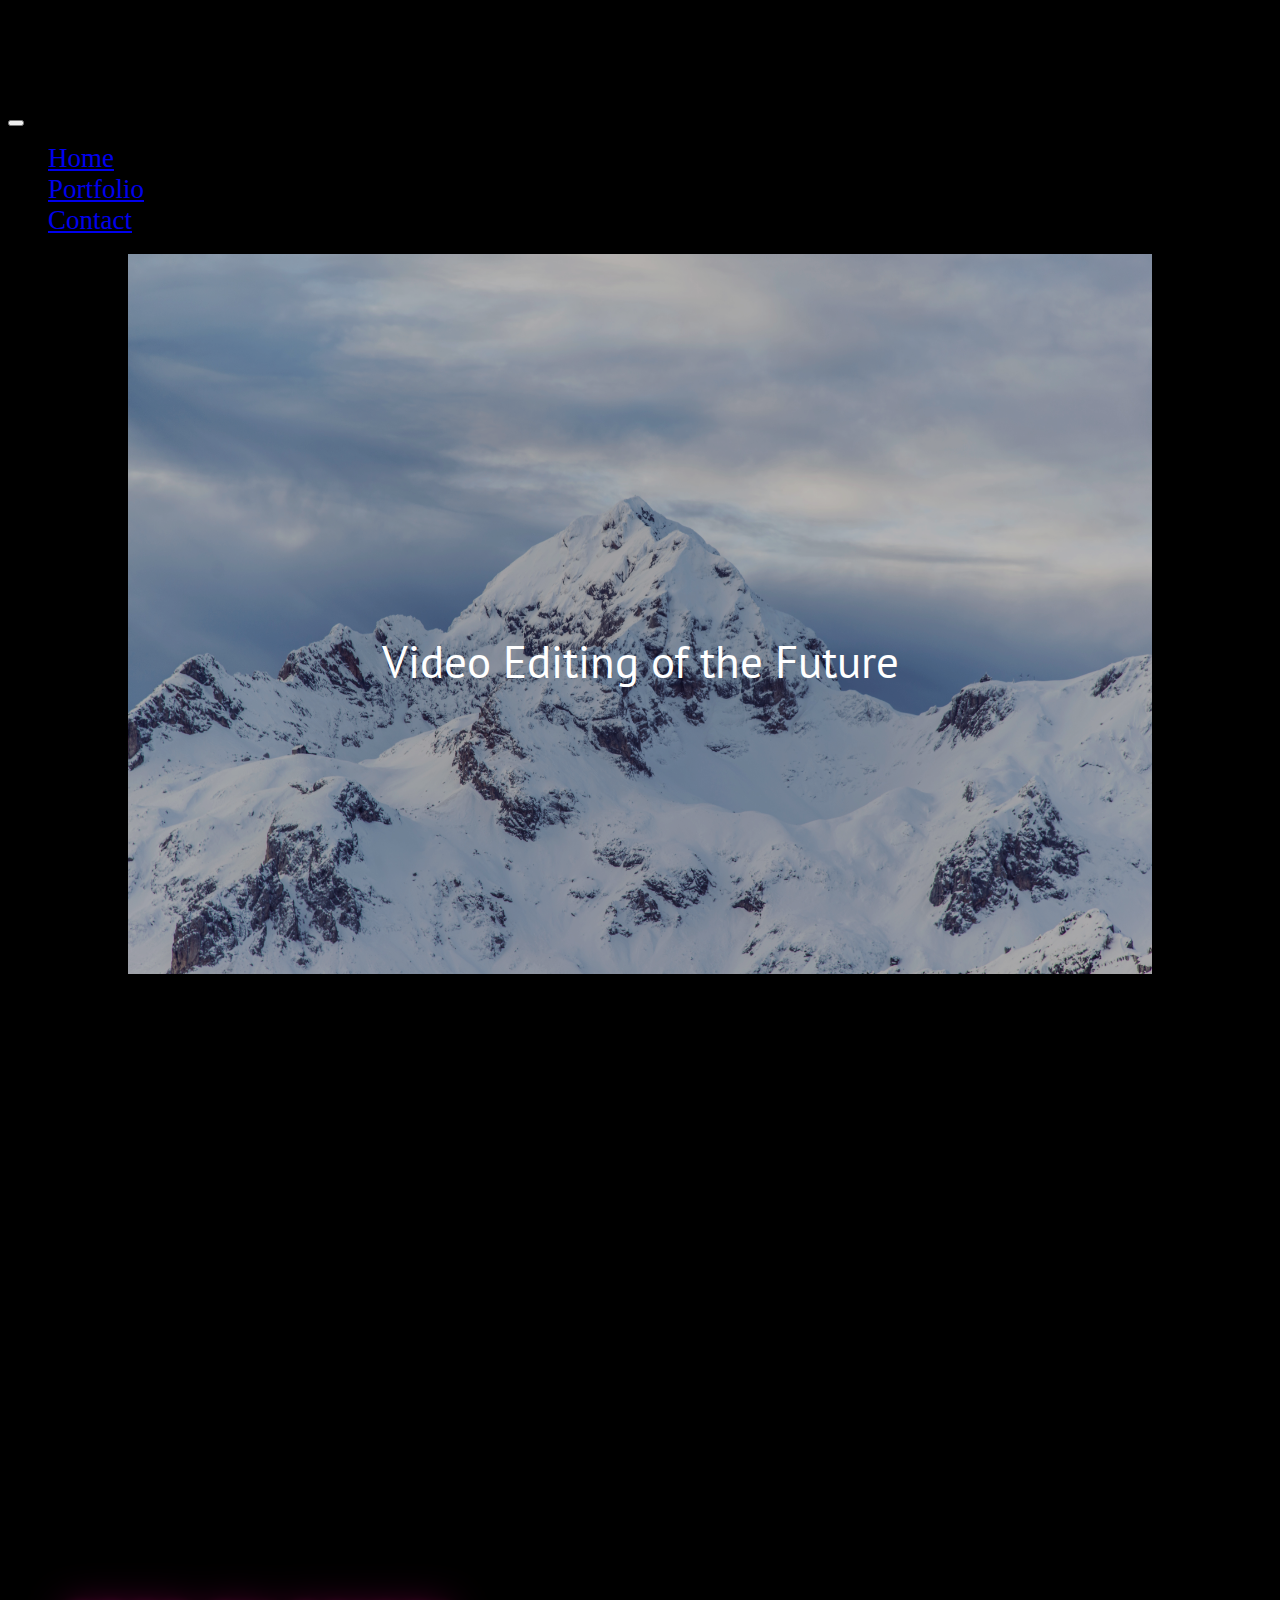
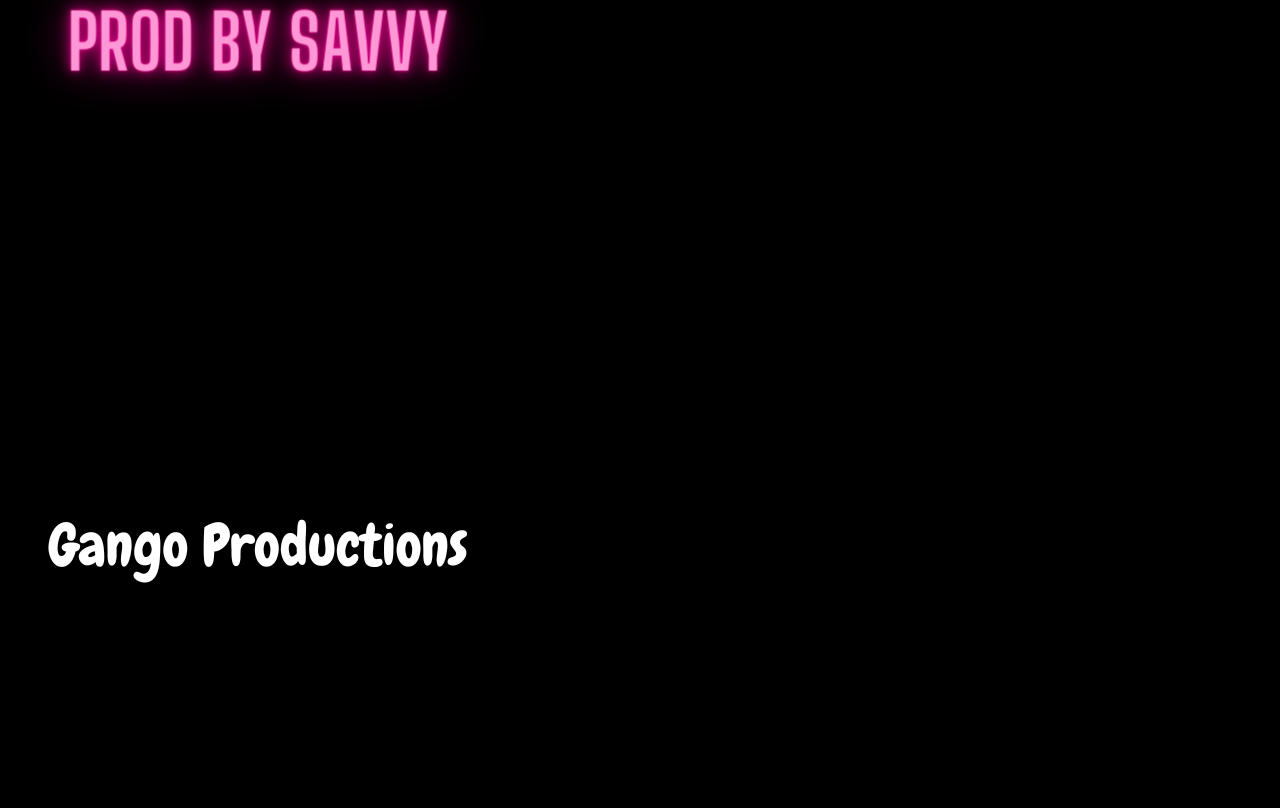
<file: index.html>
<!DOCTYPE html>
<html lang="en">
  <head>
    <meta charset="utf-8">
    <meta http-equiv="X-UA-Compatible" content="IE=edge">
    <meta name="viewport" content="width=device-width, initial-scale=1">
    <!-- The above 3 meta tags *must* come first in the head; any other head content must come *after* these tags -->
    <title>PROD BY SAVVY x Gango Productions</title>

    <!-- Bootstrap -->
    <link href="https://cdn.jsdelivr.net/npm/bootstrap@5.0.2/dist/css/bootstrap.min.css" rel="stylesheet" integrity="sha384-EVSTQN3/azprG1Anm3QDgpJLIm9Nao0Yz1ztcQTwFspd3yD65VohhpuuCOmLASjC" crossorigin="anonymous">
    <link rel="preconnect" href="https://fonts.googleapis.com">
    <link rel="preconnect" href="https://fonts.gstatic.com" crossorigin>
    <link href="https://fonts.googleapis.com/css2?family=PT+Sans:wght@400;700&display=swap" rel="stylesheet">
    <link href="styles/indexStyles.css" type="text/css" rel="stylesheet">

    <!-- HTML5 shim and Respond.js for IE8 support of HTML5 elements and media queries -->
    <!-- WARNING: Respond.js doesn't work if you view the page via file:// -->
    <!--[if lt IE 9]>
      <script src="https://cdn.jsdelivr.net/npm/html5shiv@3.7.3/dist/html5shiv.min.js"></script>
      <script src="https://cdn.jsdelivr.net/npm/respond.js@1.4.2/dest/respond.min.js"></script>
    <![endif]-->
  </head>
  <body>
    <div class="jumbotron">
        <h1 class="display-1 text-white heading1">
            PROD BY SAVVY &nbsp x &nbsp Gango Productions
        </h1>
    </div>

    <div class="container container1">
      <nav class="navbar navbar-expand-xl navbar-dark">
        <div class="container-fluid">
          <button class="navbar-toggler" type="button" data-bs-toggle="collapse" data-bs-target="#navbarBasic" aria-controls="navbarBasic" aria-expanded="false" aria-label="Toggle navigation">
            <span class="navbar-toggler-icon"></span>
          </button>
          <div class="collapse navbar-collapse show" id="navbarBasic">
            <ul class="navbar-nav me-auto mb-2 mb-xl-0">
              <li class="nav-item">
                <a class="nav-link text-light navText" href="index.html">Home</a>
              </li>
              <li class="nav-item">
                <a class="nav-link text-light navText" href="portfolio.html">Portfolio</a>
              </li>
              <li class="nav-item">
                <a class="nav-link text-light navText" href="contact.html">Contact</a>
              </li>
            </ul>
          </div>
        </div>
      </nav>
    </div>

    <div class="container">
      <div class="mountain">
        <img class="mountainIMG" src="mountain.jpeg" alt="snowy monutain">
        <p class="centeredText">Video Editing of the Future</p>
      </div>
    </div>

    <div class="container container2">
      <div class="container">
        <h1 class="text-white headText">What We Do</h1>
        <p class="text-white infoText">
          Our mission is to create the highest quality video edits for our customers. We use premiere software to cut together clips and create a cohesive and exciting experience for our viewers
        </p>
      </div>

      <div class="container">
        <h1 class="text-white headText">Who We Are</h1>
        <p class="text-white infoText">
          We are two students at UNC Chapel Hill who enjoy making video edits in our free time. What intially started as a hobby to create something fun for our friends has turned into a genuine passion for video editing
        </p>
      </div>
    </div>

    <div class="container">
      <div class="row">
        <div class="col">
          <div class="imgZoom">
            <img src="savvylogo.png" class="img-fluid" alt="sav logo">
          </div>
        </div>
        <div class="col">
          <div class="imgZoom">
            <img src="gangologo.png" class="img-fluid" alt="gango logo">
          </div>
        </div>
      </div>
    </div>

    <script src="https://cdn.jsdelivr.net/npm/@popperjs/core@2.11.7/dist/umd/popper.min.js" integrity="sha384-zYPOMqeu1DAVkHiLqWBUTcbYfZ8osu1Nd6Z89ify25QV9guujx43ITvfi12/QExE" crossorigin="anonymous"></script>
    <script src="https://cdn.jsdelivr.net/npm/bootstrap@5.3.0-alpha3/dist/js/bootstrap.min.js" integrity="sha384-Y4oOpwW3duJdCWv5ly8SCFYWqFDsfob/3GkgExXKV4idmbt98QcxXYs9UoXAB7BZ" crossorigin="anonymous"></script>
  </body>
</html>
</file>
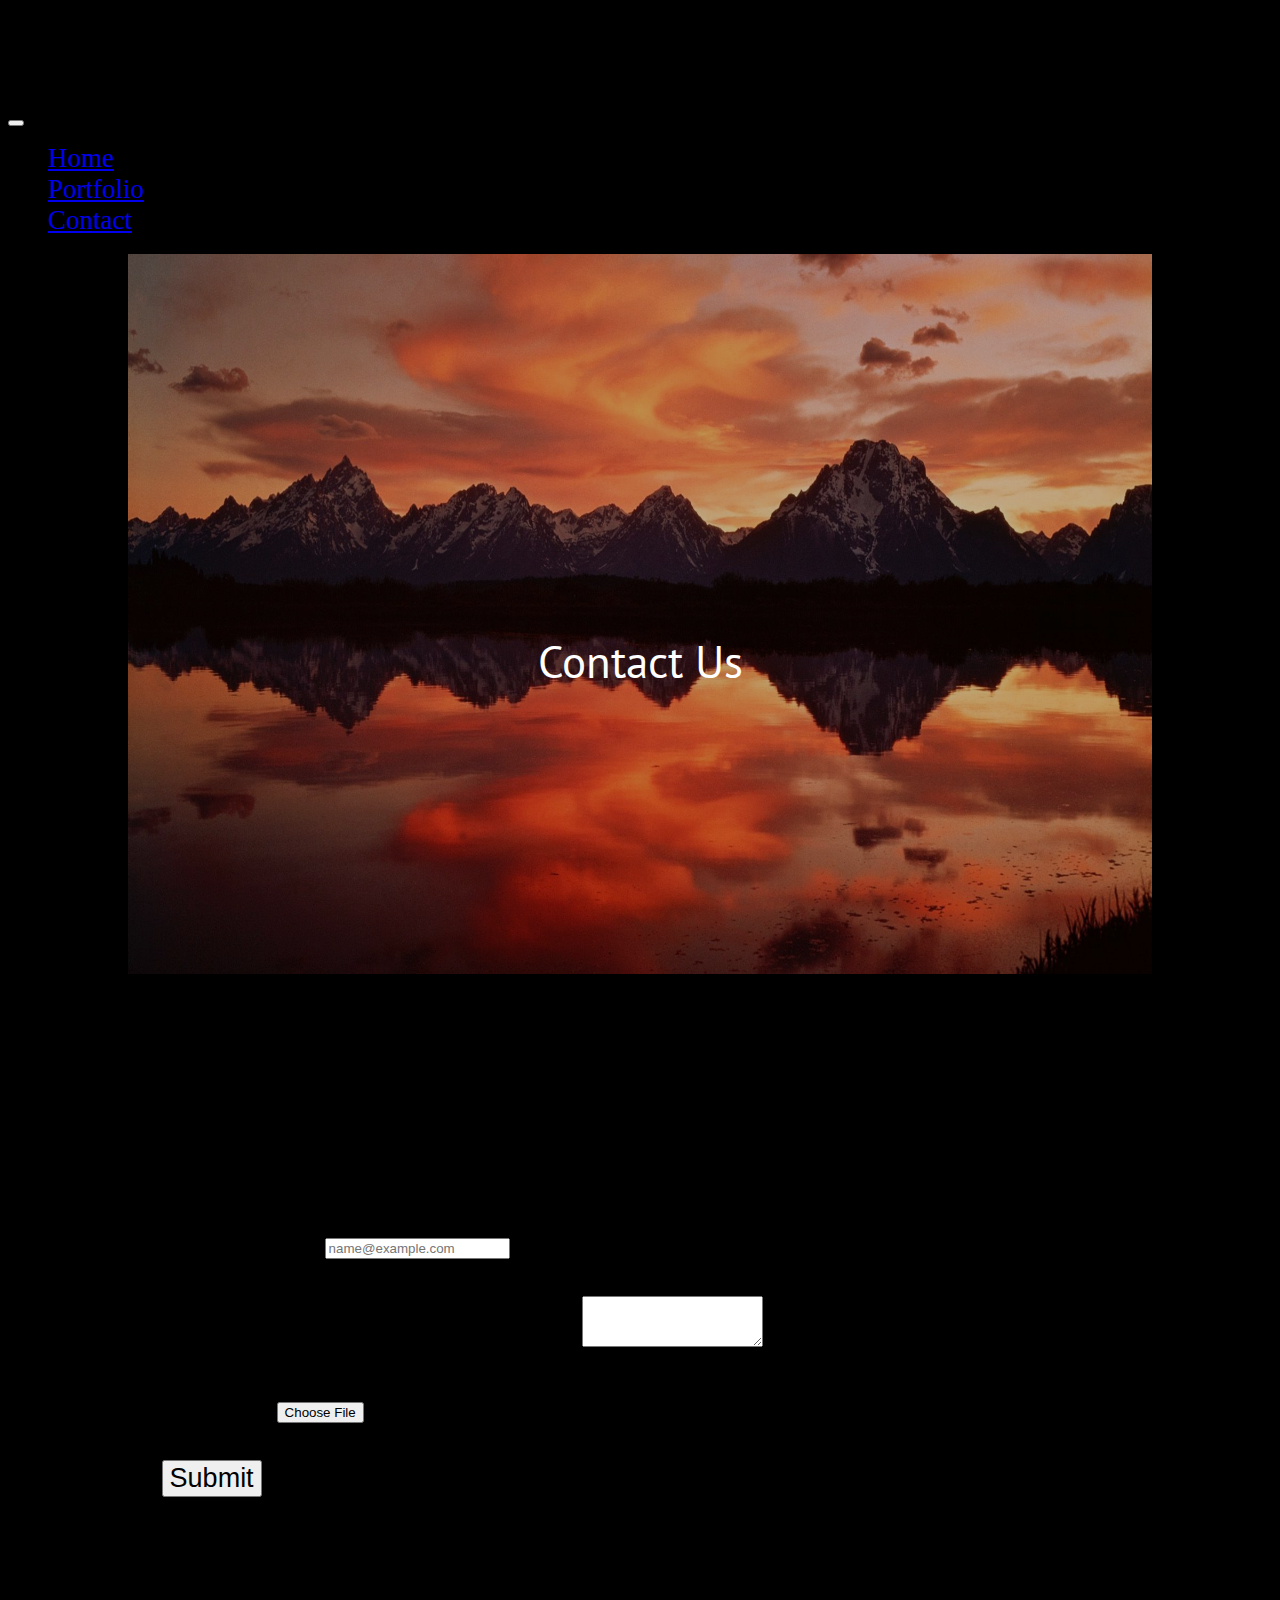
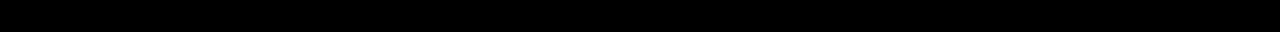
<file: contact.html>
<!DOCTYPE html>
<html lang="en">
  <head>
    <meta charset="utf-8">
    <meta http-equiv="X-UA-Compatible" content="IE=edge">
    <meta name="viewport" content="width=device-width, initial-scale=1">
    <!-- The above 3 meta tags *must* come first in the head; any other head content must come *after* these tags -->
    <title>PROD BY SAVVY x Gango Productions</title>

    <!-- Bootstrap -->
    <link href="https://cdn.jsdelivr.net/npm/bootstrap@5.0.2/dist/css/bootstrap.min.css" rel="stylesheet" integrity="sha384-EVSTQN3/azprG1Anm3QDgpJLIm9Nao0Yz1ztcQTwFspd3yD65VohhpuuCOmLASjC" crossorigin="anonymous">
    <link rel="preconnect" href="https://fonts.googleapis.com">
    <link rel="preconnect" href="https://fonts.gstatic.com" crossorigin>
    <link href="https://fonts.googleapis.com/css2?family=PT+Sans:wght@400;700&display=swap" rel="stylesheet">
    <link href="styles/contactStyles.css" type="text/css" rel="stylesheet">

    <!-- HTML5 shim and Respond.js for IE8 support of HTML5 elements and media queries -->
    <!-- WARNING: Respond.js doesn't work if you view the page via file:// -->
    <!--[if lt IE 9]>
      <script src="https://cdn.jsdelivr.net/npm/html5shiv@3.7.3/dist/html5shiv.min.js"></script>
      <script src="https://cdn.jsdelivr.net/npm/respond.js@1.4.2/dest/respond.min.js"></script>
    <![endif]-->
  </head>
  <body>
    <div class="jumbotron">
        <h1 class="display-1 text-white heading1">
            PROD BY SAVVY &nbsp x &nbsp Gango Productions
        </h1>
    </div>

    <div class="container container1">
      <nav class="navbar navbar-expand-xl navbar-dark">
        <div class="container-fluid">
          <button class="navbar-toggler" type="button" data-bs-toggle="collapse" data-bs-target="#navbarBasic" aria-controls="navbarBasic" aria-expanded="false" aria-label="Toggle navigation">
            <span class="navbar-toggler-icon"></span>
          </button>
          <div class="collapse navbar-collapse show" id="navbarBasic">
            <ul class="navbar-nav me-auto mb-2 mb-xl-0">
              <li class="nav-item">
                <a class="nav-link text-light navText" href="index.html">Home</a>
              </li>
              <li class="nav-item">
                <a class="nav-link text-light navText" href="portfolio.html">Portfolio</a>
              </li>
              <li class="nav-item">
                <a class="nav-link text-light navText" href="contact.html">Contact</a>
              </li>
            </ul>
          </div>
        </div>
      </nav>
    </div>

    <div class="container">
      <div class="mountain">
        <img class="mountainIMG" src="mountain3.jpeg" alt="sunset mountain">
        <p class="centeredText">Contact Us</p>
      </div>
    </div>

    <div class="container container2">
      <p class="text-white infoText">
        If you are interested in getting your own edit, fill out the form below and we will be in touch!
      </p>
    </div>

    <div class="container container3">
      <form>
        <div class="form-group formSpacing">
          <label class="text-light infoText" for="exampleFormControlInput1">Email address</label>
          <input type="email" class="form-control" id="exampleFormControlInput1" placeholder="name@example.com">
        </div>
        <div class="form-group formSpacing">
          <label class="text-light infoText" for="exampleFormControlTextarea1">Describe what kind of edit you want</label>
          <textarea class="form-control" id="exampleFormControlTextarea1" rows="3"></textarea>
        </div>
        <div class="form-group formSpacing">
          <label class="text-light infoText" for="exampleFormControlFile1">File input</label>
          <input class="text-light" type="file" class="form-control-file" id="exampleFormControlFile1">
        </div>
        <button type="button" class="btn btn-primary formButton">Submit</button>
      </form>
    </div>


    <script src="https://cdn.jsdelivr.net/npm/@popperjs/core@2.11.7/dist/umd/popper.min.js" integrity="sha384-zYPOMqeu1DAVkHiLqWBUTcbYfZ8osu1Nd6Z89ify25QV9guujx43ITvfi12/QExE" crossorigin="anonymous"></script>
    <script src="https://cdn.jsdelivr.net/npm/bootstrap@5.3.0-alpha3/dist/js/bootstrap.min.js" integrity="sha384-Y4oOpwW3duJdCWv5ly8SCFYWqFDsfob/3GkgExXKV4idmbt98QcxXYs9UoXAB7BZ" crossorigin="anonymous"></script>
  </body>
</html>
</file>
<file: styles/indexStyles.css>
body {
    background-color: black;
}

.heading1 {
    margin-top: 5vh;
    margin-left: 11vw;
    margin-bottom: 3vh;
}

.navText {
    font-size: 3vh;
}

.container1 {
    margin-bottom: 2vh;
}

.container2 {
    margin-top: 5vh;
}

.headText {
    font-family: 'PT Sans', sans-serif;
    font-size: 5vh;
}

.infoText {
    font-family: 'PT Sans', sans-serif;
    font-size: 3vh;
}

.mountainIMG {
    position:relative;
    width: 80vw;
    height: 80vh;
    filter: brightness(75%);
}

.imgZoom {
    overflow: hidden;
}

.imgZoom img {
    transition: all 1.2s ease;
}

.imgZoom:hover img {
    transform: scale(1.2);
}


.mountain {
    text-align: center;
    color: white;
    position: relative;
}

.centeredText {
    position: absolute;
    top: 50%;
    left: 50%;
    transform: translate(-50%, -50%);
    font-family: 'PT Sans', sans-serif;
    font-size: 5vh;
}

.video {
    width: 30vw;
    height: 30vh;
}
</file>
<file: styles/contactStyles.css>
body {
    background-color: black;
}

.heading1 {
    margin-top: 5vh;
    margin-left: 11vw;
    margin-bottom: 3vh;
}

.navText {
    font-size: 3vh;
}

.headText {
    font-family: 'PT Sans', sans-serif;
    font-size: 5vh;
}

.infoText {
    font-family: 'PT Sans', sans-serif;
    font-size: 3vh;
}

.video {
    width: 30vw;
    height: 30vh;
}

.mountain {
    text-align: center;
    color: white;
    position: relative;
}

.mountainIMG {
    position:relative;
    width: 80vw;
    height: 80vh;
    filter: brightness(75%);
}

.centeredText {
    position: absolute;
    top: 50%;
    left: 50%;
    transform: translate(-50%, -50%);
    font-family: 'PT Sans', sans-serif;
    font-size: 5vh;
}

.container1 {
    margin-top: 3vh;
    margin-bottom: 2vh;
}

.container2 {
    margin-top: 10vh;
    margin-left: 19vw;
    margin-bottom: 10vh;
}

.infoText {
    font-family: 'PT Sans', sans-serif;
    font-size: 3vh;
}

.container3 {
    margin-left: 12vw;
    margin-bottom: 15vh;
}

.formSpacing {
    margin-bottom: 4vh;
}

.formButton {
    font-size: 3vh;
}
</file>
